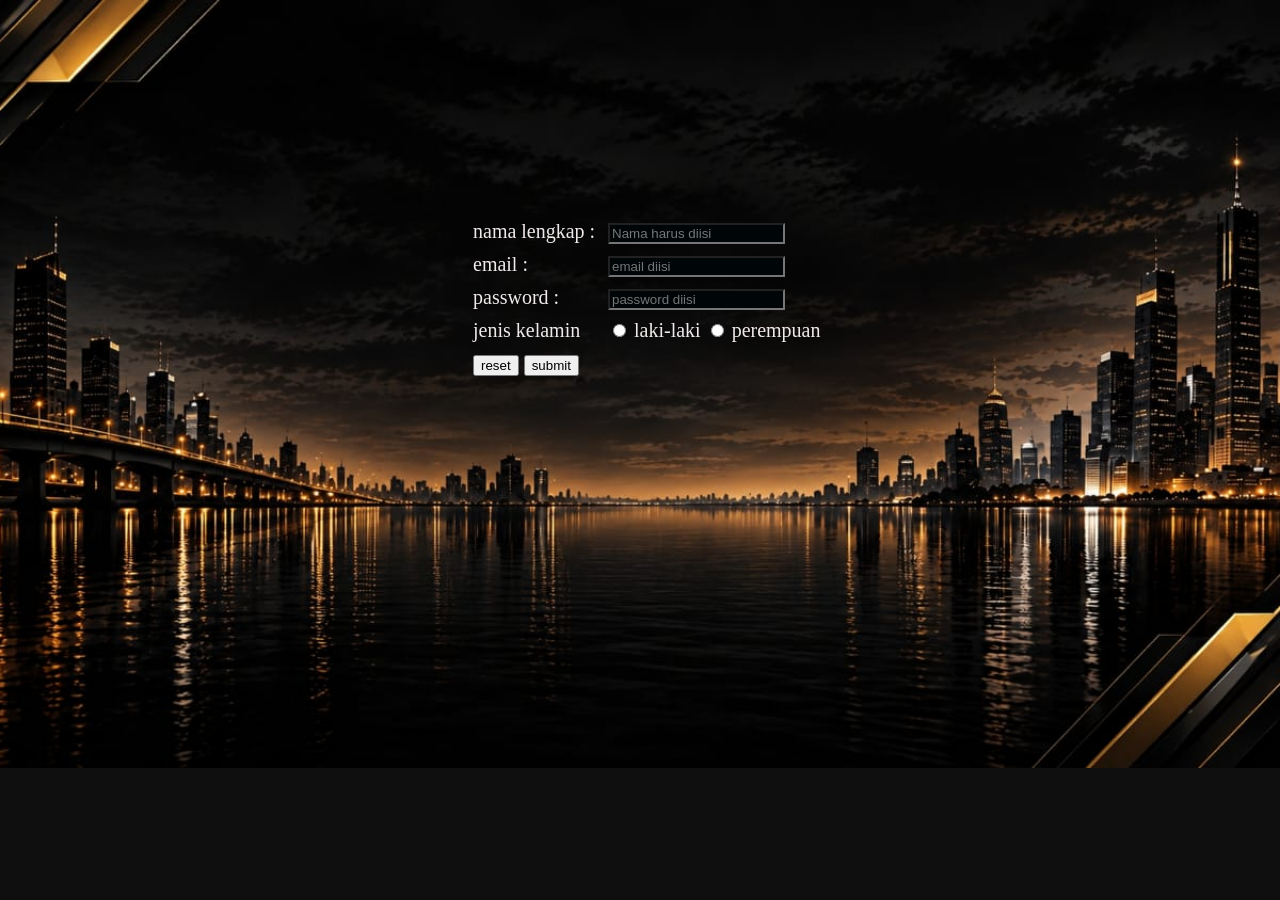
<file: index.html>
<!DOCTYPE html>
<html lang="en">
<head>
    <meta charset="UTF-8">
    <meta name="viewport" content="width=device-width, initial-scale=1.0">
    <title>login</title>
    <link rel="stylesheet" href="1.css">
</head>
<body>
   
    <form action="6.html" method="post/get">
       <label> nama lengkap :</label> <input type="text" placeholder="Nama harus diisi" required name=""> <br>
       <label> email :</label> <input type="email" placeholder="email diisi" required name=""> <br>
       <label> password :</label> <input type="password" placeholder="password diisi" required name=""> <br>
       <label> jenis kelamin </label>
            <input type="radio" name="jk"> laki-laki
            <input type="radio" name="jk"> perempuan
            <required name=""><br>
        <button . type="reset">reset</button>
        <button . type="submit">submit</button>

        

    </form>
</body>
</html>
</file>
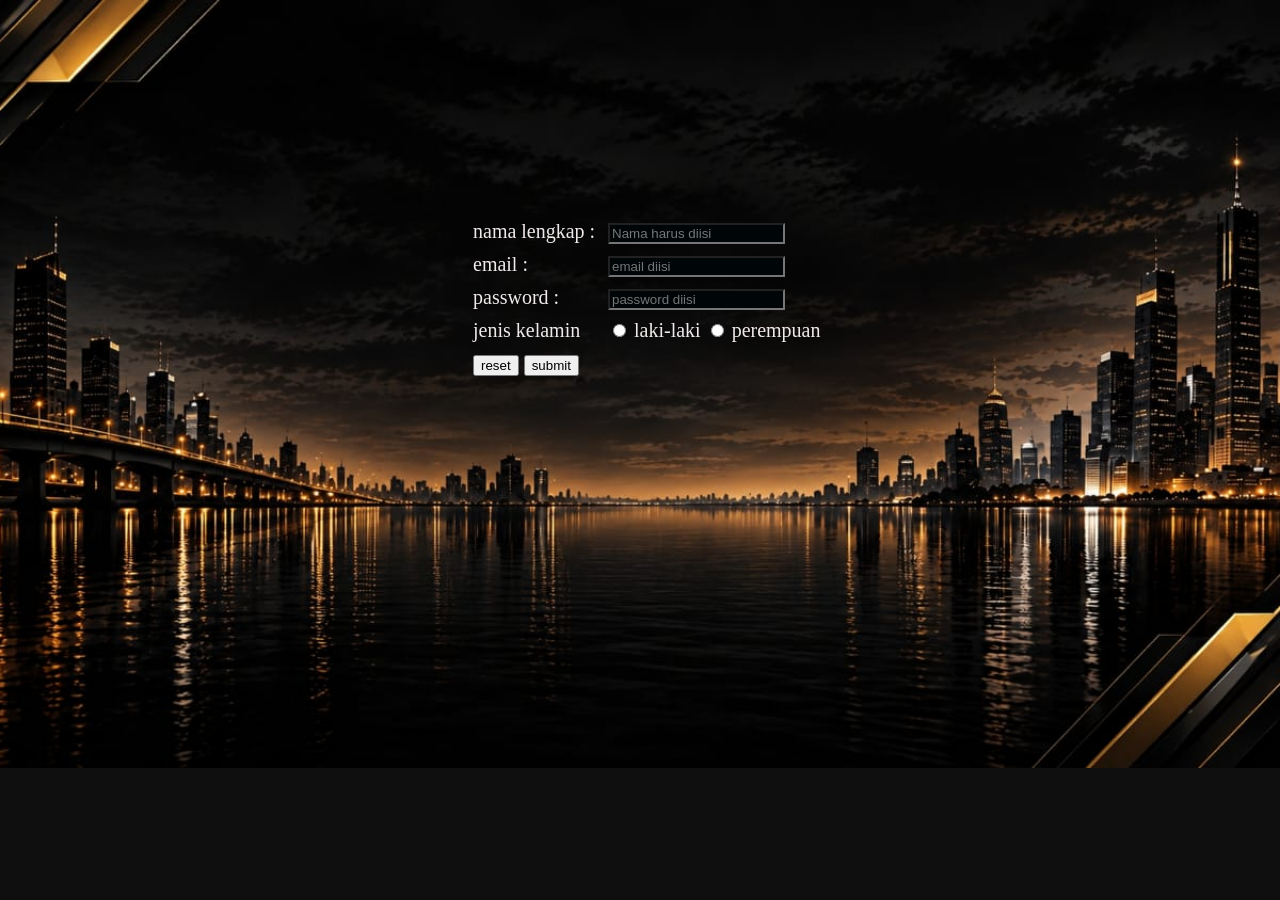
<file: 2.html>
<!DOCTYPE html>
<html lang="en">
<head>
    <meta charset="UTF-8">
    <meta name="viewport" content="width=device-width, initial-scale=1.0">
    <title>login</title>
    <link rel="stylesheet" href="1.css">
</head>
<body>
   
    <form action="6.html" method="post/get">
       <label> nama lengkap :</label> <input type="text" placeholder="Nama harus diisi" required name=""> <br>
       <label> email :</label> <input type="email" placeholder="email diisi" required name=""> <br>
       <label> password :</label> <input type="password" placeholder="password diisi" required name=""> <br>
       <label> jenis kelamin </label>
            <input type="radio" name="jk"> laki-laki
            <input type="radio" name="jk"> perempuan
            <required name=""><br>
        <button . type="reset">reset</button>
        <button . type="submit">submit</button>

        

    </form>
</body>
</html>
</file>
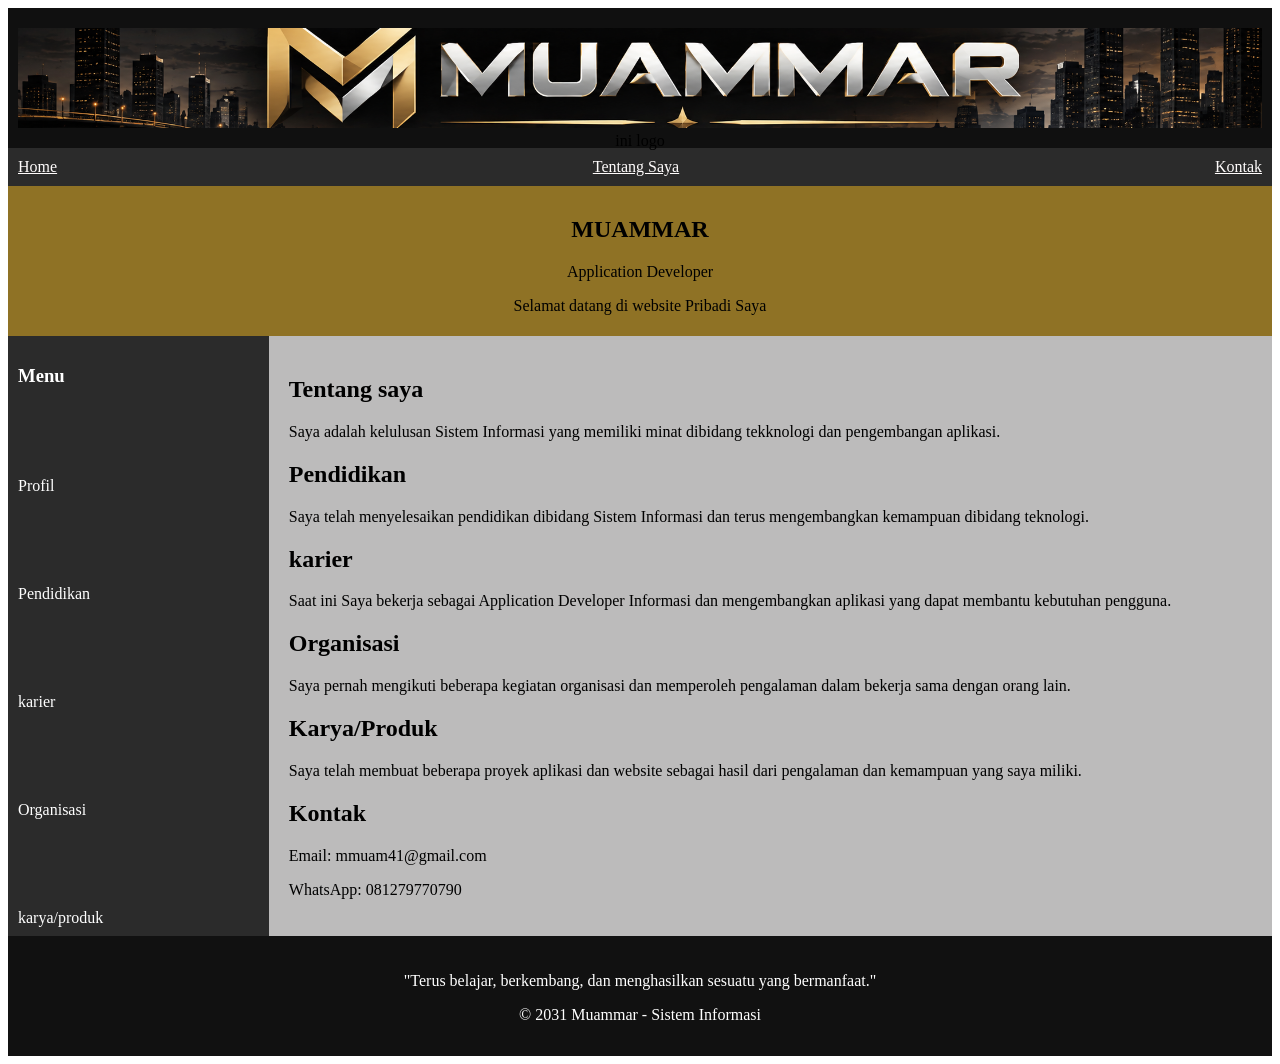
<file: 6.html>
<!DOCTYPE html>
<html lang="en">
<head>
    <meta charset="UTF-8">
    <meta name="viewport" content="width=device-width, initial-scale=1.0">
    <title>web layout</title>
    <style>
        .container{
            width: 100%;
            background-color: aqua;

        }
        .logo{
            padding: 20px 10px;
            text-align: center;
            height: 100px;
            background-color: rgb(16, 16, 16);
        }
        .logo img{
            width: 100%;
            height: 100%;
            object-fit: cover;
        }
        .navigation{
            padding: 10px 10px;
            display: flex;
            justify-content: space-between;
            background-color: #2b2b2b;
        }
        .navigation a{
            color: rgb(255, 252, 252);
        }
        .header{
            height: 150px;
            box-sizing: border-box;
            text-align: center;
            padding: 10px 20px;
            background-color: #8f7225;

        }
        .bodyarea{
            display: flex;
            height: 600px;
        }
        .sidebar{
            background-color: #2b2b2b;
            width: 20%;
            color: white;
            padding: 10px 10px;
        } 
        .sidebar p{
            margin: 90px 0;
        }
        .content{
            width: 80%;
            padding: 20px;
            background-color: #bcbbbb;
        }
        .footer{
            height: 80px;
            text-align: center;
            color: white;
            background-color: #111;
            padding: 20px 10px;
        }
    </style>
    
</head>
<body>
<div class="container">
    <div class="logo">
        <img src="foto5.jpeg"alt="">ini logo</div>
    <div class="navigation">
        <a href="2.html" target="_blank"> Home </a>
        <a href="#Tentang"target="_blank">Tentang Saya</a>
        <a href="#Kontak"target="_blank">Kontak</a>
    </div>
    <div class="header">
        <h2>MUAMMAR</h2>
        <p>Application Developer</p>
        <p>Selamat datang di website Pribadi Saya</p>
    </div>
    <div class="bodyarea">
         <div class="sidebar">
            <h3>Menu</h3>
            <p>Profil</p>
            <p>Pendidikan</p>
            <p>karier</p>
            <P>Organisasi</P>
            <p>karya/produk</p>
        </div>
         <div class="content">
            <h2 id="Tentang">Tentang saya</h2>
            <p>Saya adalah kelulusan Sistem Informasi yang memiliki minat
                dibidang tekknologi dan pengembangan aplikasi.
            </p>
            <h2>Pendidikan</h2>
            <p>Saya telah menyelesaikan pendidikan dibidang Sistem Informasi
                dan terus mengembangkan kemampuan dibidang teknologi.
            </p>
            <h2>karier</h2>
            <p>Saat ini Saya bekerja sebagai Application Developer Informasi dan
                mengembangkan aplikasi yang dapat membantu kebutuhan pengguna.
            </p>
            <h2>Organisasi</h2>
            <p> Saya pernah mengikuti beberapa kegiatan organisasi dan
                memperoleh pengalaman dalam bekerja sama dengan orang lain.
            </p>
            <h2>Karya/Produk</h2>
            <p>  Saya telah membuat beberapa proyek aplikasi dan website
                  sebagai hasil dari pengalaman dan kemampuan yang saya miliki.
            </p>
            <h2 id="Kontak">Kontak</h2>
            <p>Email: mmuam41@gmail.com</p>
            <p>WhatsApp: 081279770790</p>

                
        </div>
</div>
<div class="footer">
     <p>"Terus belajar, berkembang, dan menghasilkan sesuatu yang bermanfaat."</p>
    <p>© 2031 Muammar - Sistem Informasi</p>
</div>
</div>
</body>
</html>
</file>
<file: 1.css>
body {
    width: 100%;
    min-height: 60vh;
    background-image:
url(foto6.jpeg);
    background-size: cover;
    background-repeat: no-repeat;
    background-position: center;
}

body {
    color: rgb(241, 234, 234);
    background-color: rgb(15, 15, 15);
    font-size: 20px;
}

form {
    width: 350px;
    margin: 220px auto;

}

label {
    display: inline-block;
    width: 130px;
    margin-bottom: 10px;
    text-align: left;
}
input [type="text"]
input [type="email"]
input [type="password"]
select {
    width: 300px;
    height: 200px;
    padding: 8px;
    box-sizing: border-box;
}

input {
    background-color: rgb(0, 6, 8);
    color: white;
}
</file>
